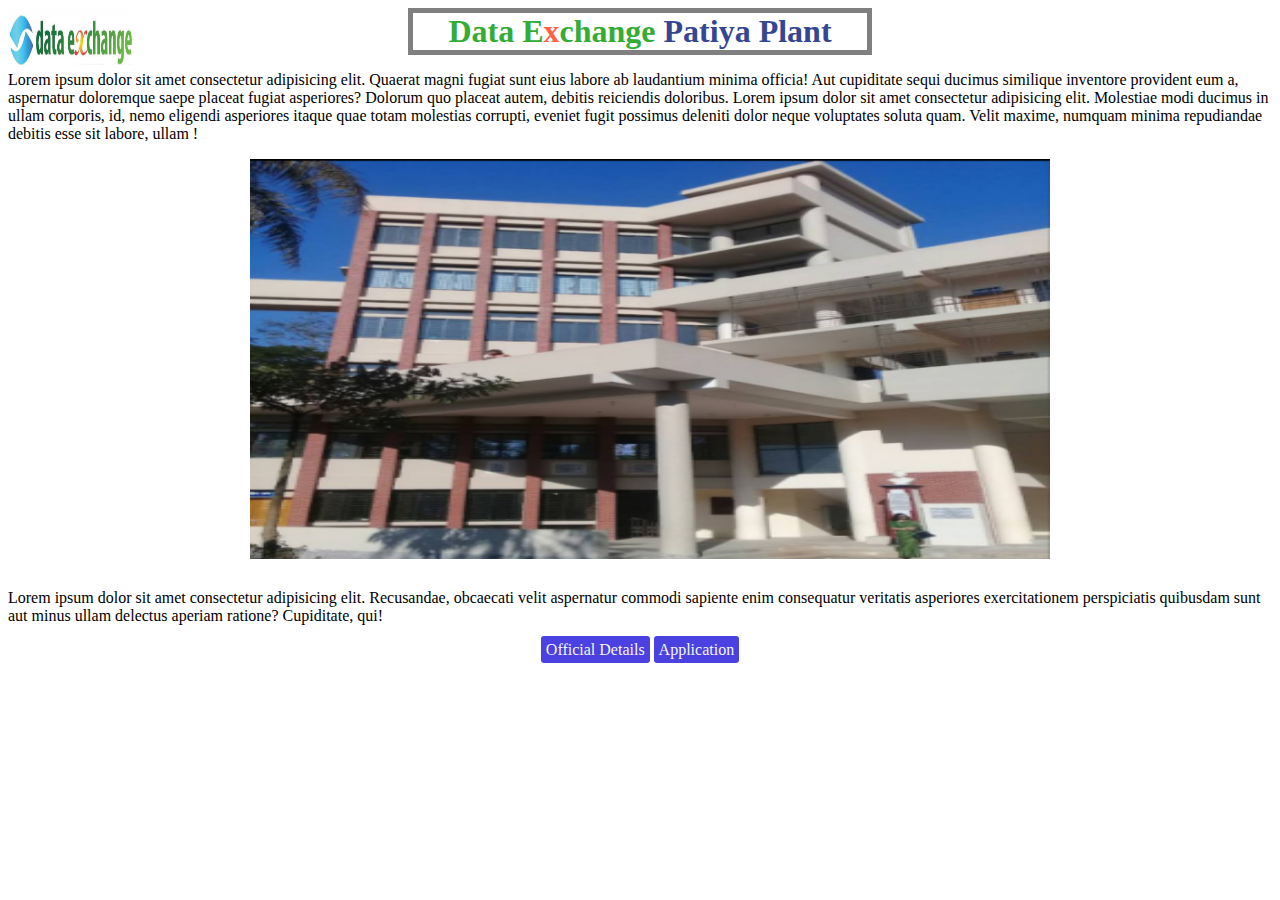
<file: index.html>
<!DOCTYPE html>
<html lang="en">
<head>
    <meta charset="UTF-8">
    <meta http-equiv="X-UA-Compatible" content="IE=edge">
    <meta name="viewport" content="width=device-width, initial-scale=1.0">
    <title>dataExchange Potiya</title>
   <link rel="stylesheet" href="style.css">
<body>
    <h1 id="HeadLine">Data E<span id="red">x</span>change <span id="pat-plt">Patiya Plant</span> </h1>
    <img id="logo" src="logo.png" alt="official logo">
    <p>Lorem ipsum dolor sit amet consectetur adipisicing elit. Quaerat magni fugiat sunt eius labore ab laudantium minima officia! Aut cupiditate sequi ducimus similique inventore provident eum a, aspernatur doloremque saepe placeat fugiat asperiores? Dolorum quo placeat autem, debitis reiciendis doloribus. Lorem ipsum dolor sit amet consectetur adipisicing elit. Molestiae modi ducimus in ullam corporis, id, nemo eligendi asperiores itaque quae totam molestias corrupti, eveniet fugit possimus deleniti dolor neque voluptates soluta quam. Velit maxime, numquam minima repudiandae debitis esse sit labore, ullam !</p>
    <img id="Vobon" src="office.png" alt="office vobon"><br><br><br><br> <br><br><br><br> <br><br><br><br><br><br><br><br><br><br><br><br><br><br><br>
    <p>Lorem ipsum dolor sit amet consectetur adipisicing elit. Recusandae, obcaecati velit aspernatur commodi sapiente enim consequatur veritatis asperiores exercitationem perspiciatis quibusdam sunt aut minus ullam delectus aperiam ratione? Cupiditate, qui!</p>
    <div class="buttonDetail">
        <a id="seemoreButton" href="http://www.data-exchange-bpo.com/index.php">Official Details</a>
        <a id="seemoreButton" href="./application.html">Application</a>
        
    </div>
    
</body>
</html>
</file>
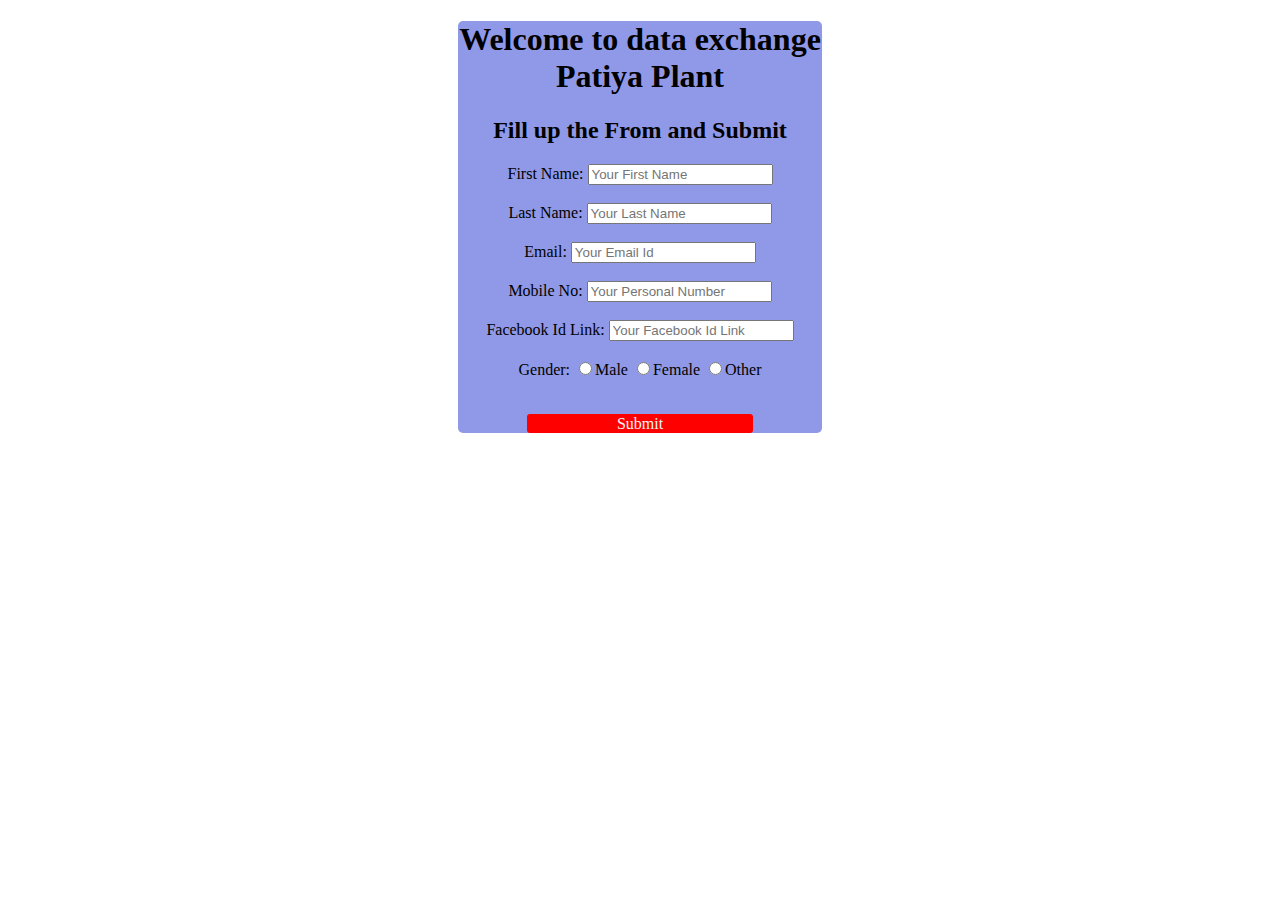
<file: application.html>
<!DOCTYPE html>
<html lang="en">
<head>
    <meta charset="UTF-8">
    <meta http-equiv="X-UA-Compatible" content="IE=edge">
    <meta name="viewport" content="width=device-width, initial-scale=1.0">
    <title>Applicaton to data exchange Patiya Plant</title>
    <link rel="stylesheet" href="application.css">
</head>
<body>
    <div class="application">
        <h1>Welcome to data exchange Patiya Plant</h1>
        <h2>Fill up the From and Submit</h2>
        
            First Name:      <input type="text" placeholder="Your First Name"> <br><br>
            Last Name:        <input type="text" placeholder="Your Last Name"> <br><br>
            
            Email:            <input type="email" placeholder="Your Email Id"> <br><br>
            Mobile No:        <input type="Number" placeholder="Your Personal Number"> <br><br>
            Facebook Id Link: <input type="text" placeholder="Your Facebook Id Link"> <br><br>
            Gender:
            <input type="radio" name="radAnswer" / >Male
            <input type="radio" name="radAnswer"/ >Female
            <input type="radio" name="radAnswer"/ >Other <br> <br> <br>
          <a id="Button" href="./Submited.jpg">Submit</a>
         
    </div>
    
    
</body>
</html>
</file>
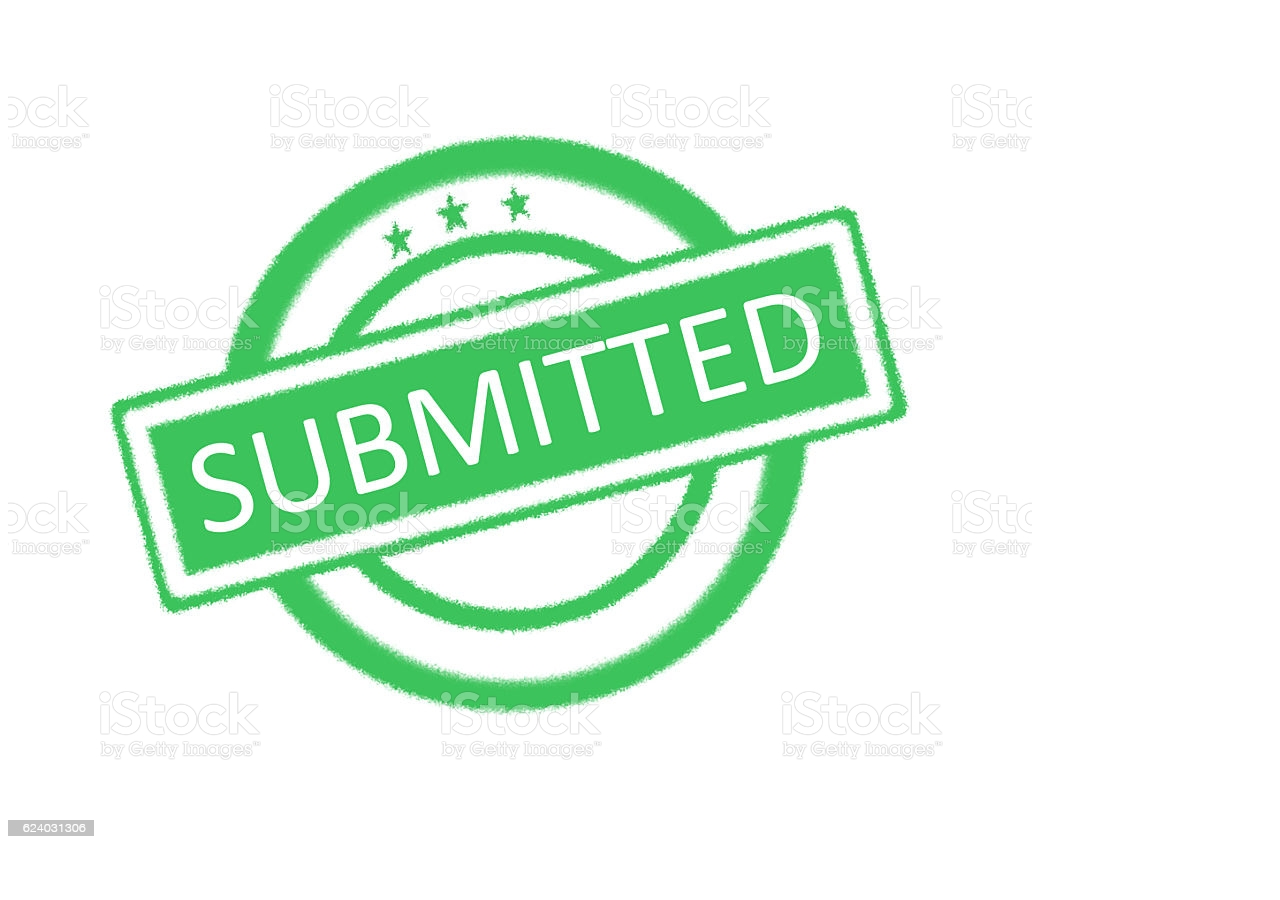
<file: submit.html>
<!DOCTYPE html>
<html lang="en">
<head>
    <meta charset="UTF-8">
    <meta http-equiv="X-UA-Compatible" content="IE=edge">
    <meta name="viewport" content="width=device-width, initial-scale=1.0">
    <title>Submited</title>
</head>
<body>
    <img src="Submited.jpg" alt="">
</body>
</html>
</file>
<file: style.css>
#logo{
    height: 60px;
    width: 125px;
    position: absolute;
 top: 5px;
}
#HeadLine{
    text-align: center;
    color: rgb(53, 172, 53);
    border: 5px solid gray;
    margin:0  400px;
    
}
#red{
    color:tomato;
}
#pat-plt{
    color:rgb(53, 70, 146);
}
#Vobon{
    height: 400px;
    width: 800px;
   position: absolute;
   left: 250px;
}
#seemoreButton{
    text-decoration: none;
    color: whitesmoke;
    background-color: rgb(75, 64, 224);
    padding: 5px;
    border-radius: 3px;
}
.buttonDetail{
    text-align: center;
    padding: 0 100px;
}
</file>
<file: application.css>
.application{
text-align: center;
border: 5px rgb(144, 153, 231);
margin: 10px 450px;
background-color: rgb(144, 153, 231);
border-radius: 5px;

}
#Button{
    text-decoration: none;
    color: whitesmoke;
    background-color: red;
    padding: 1px 90px;
    border-radius: 3px;
    
    
}
</file>
